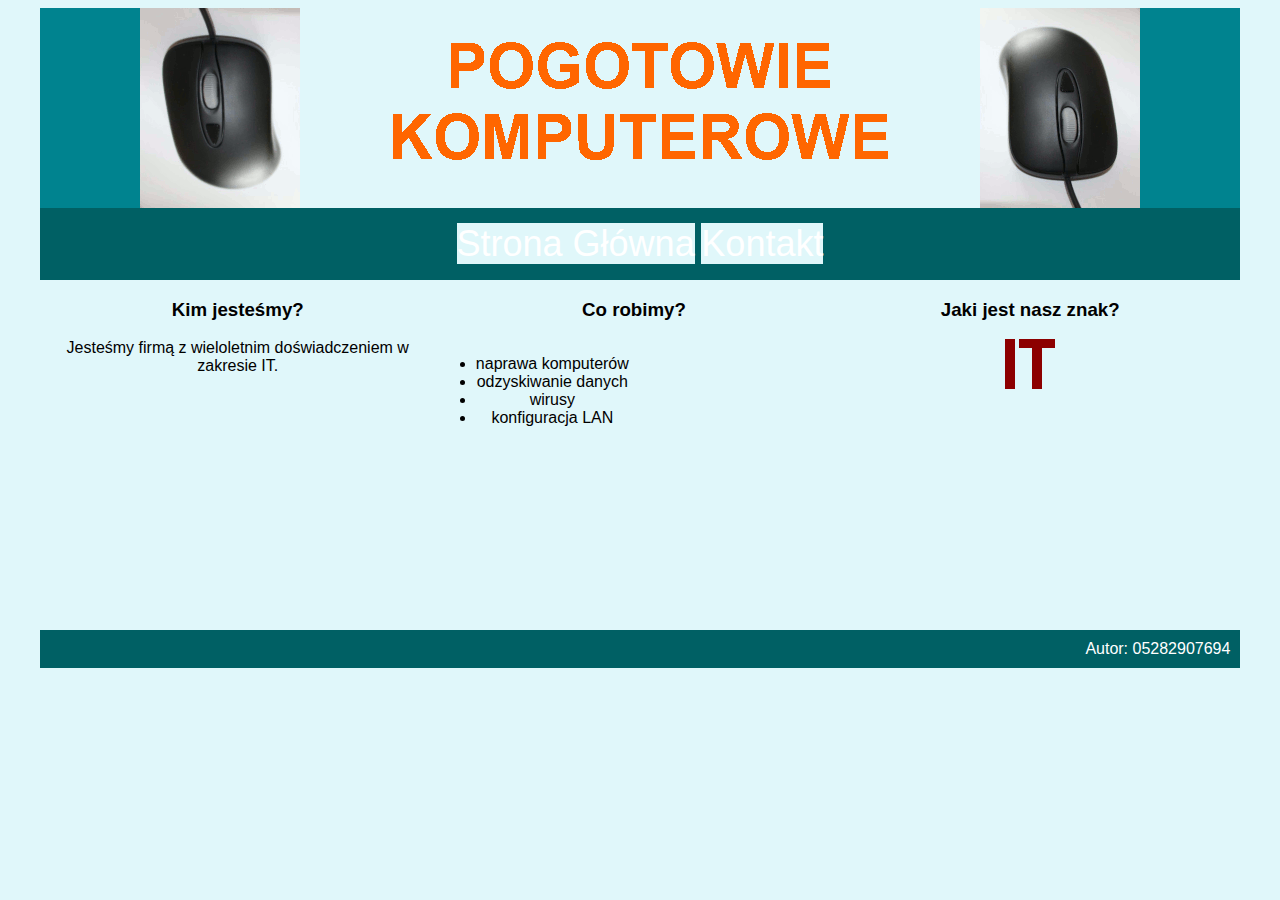
<file: 05282907694/index.html>
<!DOCTYPE html>
<html lang="pl">
<head>
    <meta charset="UTF-8">
    <meta name="viewport" content="width=device-width, initial-scale=1.0">
    <title>Komputery</title>
    <link rel="stylesheet" href="styl.css">
    <link rel="shortcut icon" href="favicon.png" type="image/x-icon">
</head>
<body>
    <div id="kontener">
        <header>
            <img src="animacja.gif" alt="Pogotowie Komputerowe">
        </header>

        <section id="menu">
            <a href="index.html">Strona Główna</a>
            <a href="kontakt.html">Kontakt</a>
        </section>

        <section id="glowny1">
            <h3>Kim jesteśmy?</h3>
            <p>Jesteśmy firmą z wieloletnim doświadczeniem w zakresie IT.</p>
        </section>

        <section id="glowny2">
            <h3>Co robimy?</h3>
            <ul>
                <li>naprawa komputerów</li>
                <li>odzyskiwanie danych</li>
                <li>wirusy</li>
                <li>konfiguracja LAN</li>
            </ul>
        </section>

        <section id="glowny3">
            <h3>Jaki jest nasz znak?</h3>
            <img src="favicon.png" alt="Doświadczenie i niezawodność">
        </section>

        <footer>
            Autor: 05282907694
        </footer>
    </div>
</body>
</html>
</file>
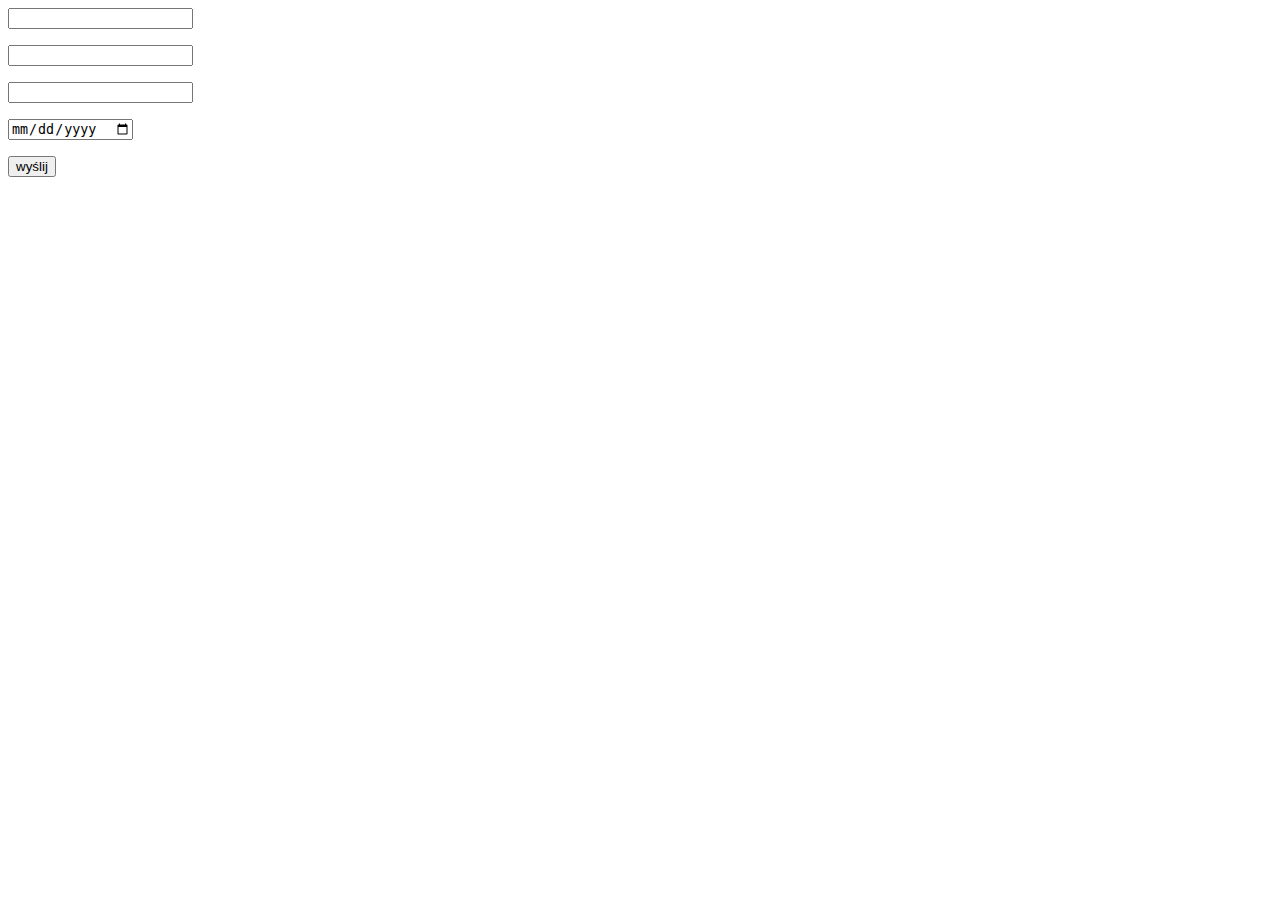
<file: zad2.html>
<!DOCTYPE html>
<html lang="en">
<head>
    <meta charset="UTF-8">
    <meta http-equiv="X-UA-Compatible" content="IE=edge">
    <meta name="viewport" content="width=device-width, initial-scale=1.0">
    <title>Document</title>
</head>
<body>
<form action="zad2.php" method="post">
    <input type="text" id="login" name="login">
    <p><input type="password" id="haslo" name="haslo"></p>
    <input type="email" id="email" name="email">
    <p><input type="date" id="data" name="data"></p>
    <button type="submit">wyślij</button>  
</form>  
</body>
</html>
</file>
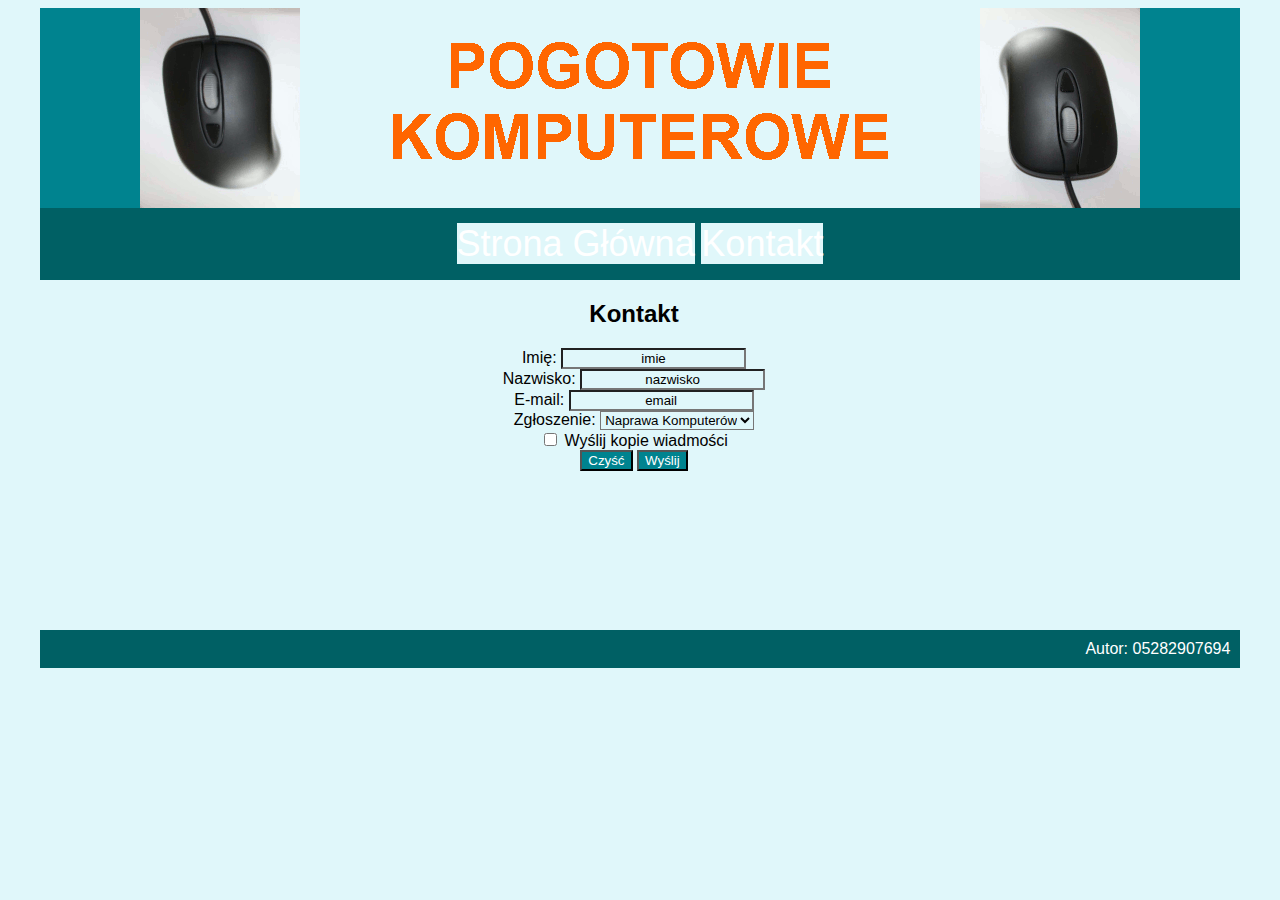
<file: 05282907694/kontakt.html>
<!DOCTYPE html>
<html lang="pl">
<head>
    <meta charset="UTF-8">
    <meta name="viewport" content="width=device-width, initial-scale=1.0">
    <title>Komputery</title>
    <link rel="stylesheet" href="styl.css">
    <link rel="shortcut icon" href="favicon.png" type="image/x-icon">
</head>
<body>
    <div id="kontener">
        <header>
            <img src="animacja.gif" alt="Pogotowie Komputerowe">
        </header>

        <section id="menu">
            <a href="index.html">Strona Główna</a>
            <a href="kontakt.html">Kontakt</a>
        </section>

        <section id="glowny1"></section>

        <section id="glowny2">
            <h2>Kontakt</h2>

            <form action="main.js">
                <tr>
                    <td>Imię: </td>
                    <td><input type="text" value="imie" id="imie"></td><br>
                </tr>

                <tr>
                    <td>Nazwisko: </td>
                    <td><input type="text" value="nazwisko" id="nazwisko"></td><br>
                </tr>

                <tr>
                    <td>E-mail: </td>
                    <td><input type="email" value="email" id="email"></td><br>
                </tr>

                <tr>
                    <td>Zgłoszenie: </td>
                    <td>
                        <select name="wybor" id="wybor">
                            <option value="naprawa">Naprawa Komputerów</option>
                            <option value="odzyskiwanie">Odzyskiwanie Danych</option>
                            <option value="wirusy">Wirusy</option>
                            <option value="konfiguracja">Konfiguracja LAN</option>
                        </select><br>
                    </td>
                </tr>

                <tr>
                    <td> </td>
                    <td>
                        <form action="">
                            <label for=""> 
                                
                            <input type="checkbox">
                            Wyślij kopie wiadmości
                            </label>
                        </form>
                    </td>
                </tr>

                <tr>
                    <td> </td>
                    <td>
                        <button type="reset">Czyść</button>
                        <button type="submit" onclick="main.js">Wyślij</button>
                    </td>
                </tr>

                <p><script>element.innerHTML(wynik)</script></p>
            </section>
        </form>

        <section id="glowny3"></section>

        <footer>
            Autor: 05282907694
        </footer>
    </div>
</body>
</html>
</file>
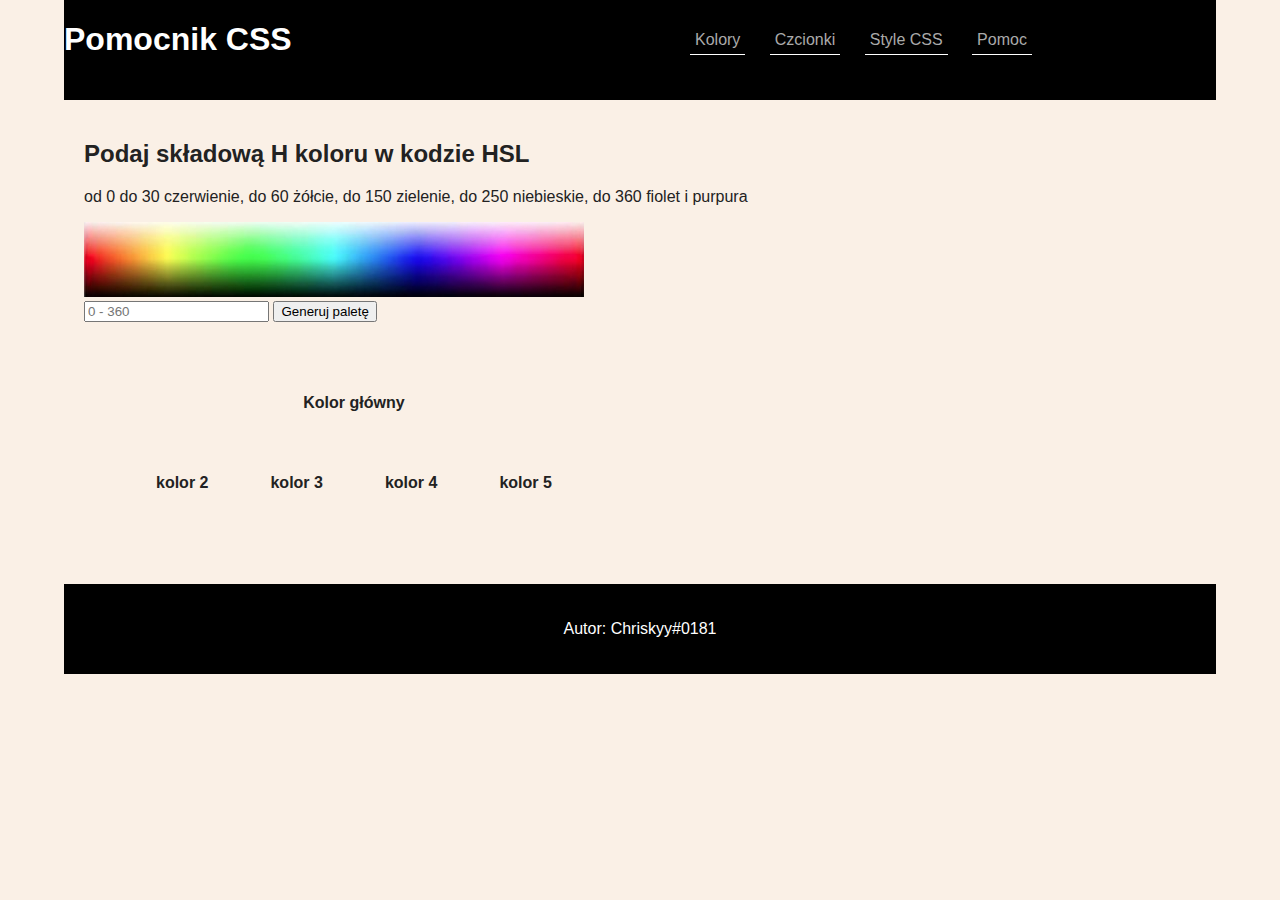
<file: 2022-06/EE09 02 JS Rozwiązanie/kolory.html>
<!DOCTYPE html>
<html lang="pl-PL">
<head>
	<meta charset="UTF-8" />
	<title>Pomocnik CSS</title>
	<link rel="stylesheet" href="styl2.css" />
</head>
<body>
	<header>
		<section id="left">
			<h1>Pomocnik CSS</h1>
		</section>
		<section id="right">
			<ul>
				<li><a href="kolory.html">Kolory</a></li>
				<li><a href="czcionki.html">Czcionki</a></li>
				<li><a href="style.html">Style CSS</a></li>
				<li><a href="https://www.w3schools.com/css/" target="_blank">Pomoc</a></li>
			</ul>
		</section>
	</header>
	<main>
		<h2>Podaj składową H koloru w kodzie HSL</h2>
		<p>od 0 do 30 czerwienie, do 60 żółcie, do 150 zielenie, do 250 niebieskie, do 360 fiolet i purpura</p>
		<img src="kolory.jpg" alt="Przestrzeń barw HSL" /><br/>
		<input type="number" id="x" max="360" placeholder="0 - 360" />
		<button onclick="skrypt()">Generuj paletę</button>
		<table>
			<tr>
				<td id="d1" colspan="4">Kolor główny</td>
			</tr>
			<tr>
				<td id="d2">kolor 2</td>
				<td id="d3">kolor 3</td>
				<td id="d4">kolor 4</td>
				<td id="d5">kolor 5</td>
			</tr>
		</table>
	</main>
	<footer>
		<p>Autor: Chriskyy#0181</p>
	</footer>
	<script src="main.js"></script>
</body>
</html>
</file>
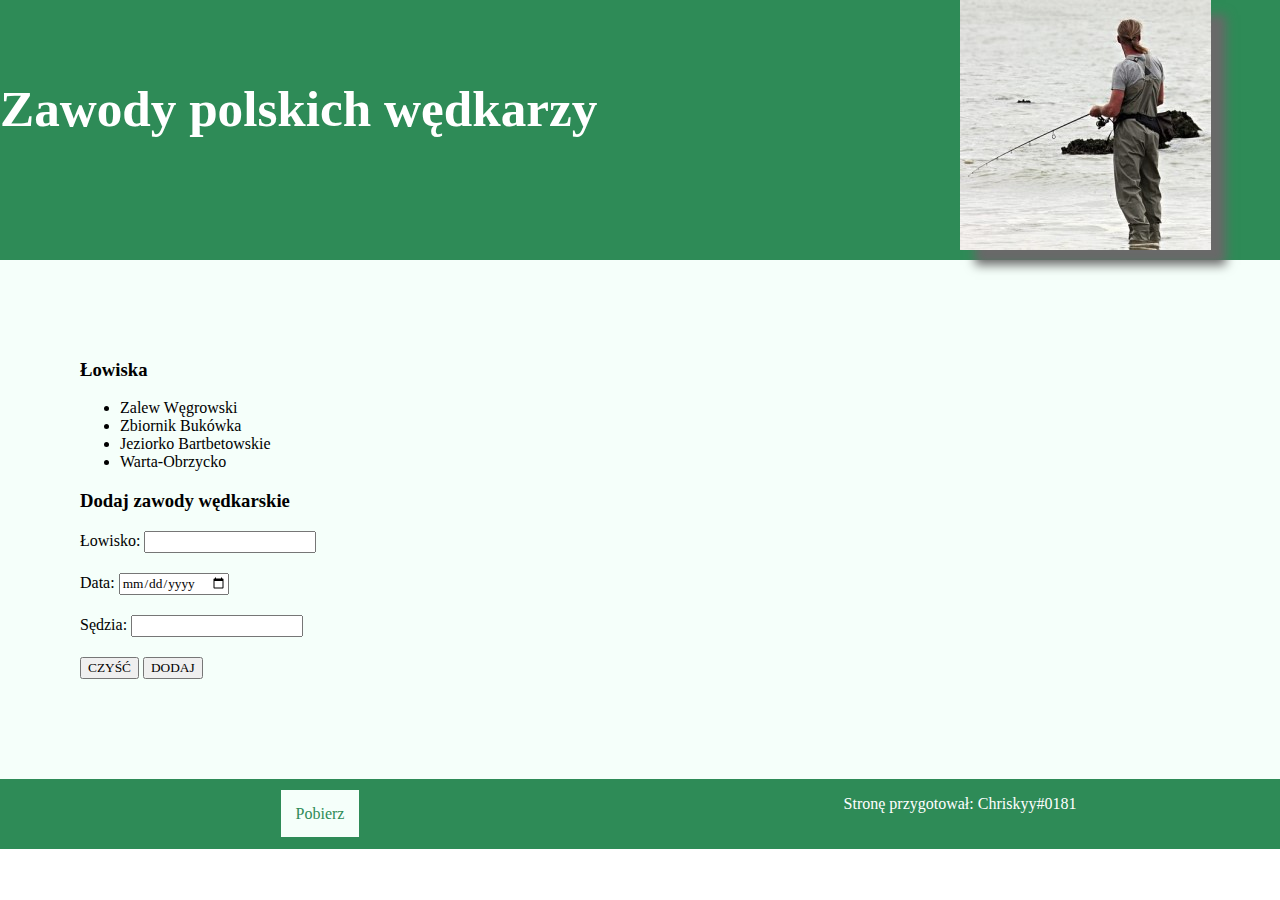
<file: 2022-06/Inf03 03 PHP Rozwiązanie/zawody.html>
<!DOCTYPE html>
<html lang="pl-PL">
<head>
	<meta charset="utf-8" />
	<title>Zawody wędkarskie</title>
	<link rel="stylesheet" href="styl3.css" />
</head>
<body>
	<header>
		<section id="lewy">
			<h1>Zawody polskich wędkarzy</h1>
		</section>
		<section id="prawy">
			<img src="zawody.jpg" alt="wędkowanie" />
		</section>
	</header>
	<main>
		<h3>Łowiska</h3>
		<ul>
			<li>Zalew Węgrowski</li>
			<li>Zbiornik Bukówka</li>
			<li>Jeziorko Bartbetowskie</li>
			<li>Warta-Obrzycko</li>
		</ul>
		<h3>Dodaj zawody wędkarskie</h3>
		<form action="zgloszenie.php" method="post">
			<label>Łowisko:
				<input type="number" name="lowisko" required /><br/>
			</label>
			<label>Data:
				<input type="date" name="data" required /><br/>
			</label>
			<label>Sędzia:
				<input type="text" name="sedzia" required /><br/>
			</label>
			<button type="reset">CZYŚĆ</button>
			<button name="dodaj">DODAJ</button>
		</form>
	</main>
	<footer>
		<section id="footer_one">
			<a href="kwerendy.txt">Pobierz</a>
		</section>
		<section id="footer_two">
			<p>Stronę przygotował: Chriskyy#0181</p>
		</section>
</body>
</html>
</file>
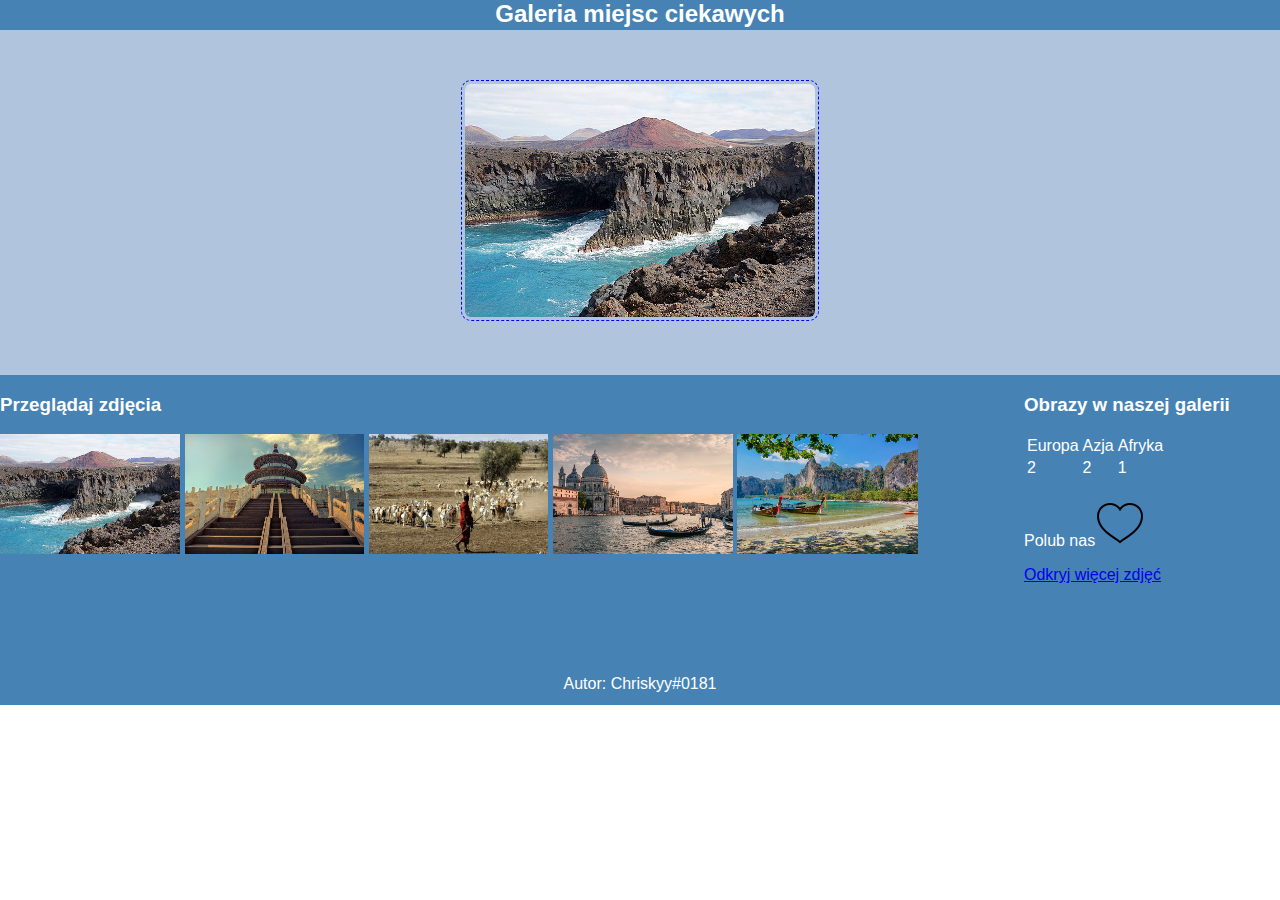
<file: 2022-01/EE09 07 JS Rozwiązanie/rozwiazanie/galeria.html>
<!DOCTYPE html>
<html>
<head>
	<meta charset="UTF-8" />
	<title>Galeria</title>
	<link rel="stylesheet" href="styl7.css" />
	<script src="main.js"></script>
</head>
<body>
	<div id="baner">
		<h2>Galeria miejsc ciekawych</h2>
	</div>
	<div id="glowny">
		<img src="lanzarotte.jpg" alt="galeria" id="zmiana" />
	</div>
	<div id="lewy">
		<h3>Przeglądaj zdjęcia</h3>
		<img src="lanzarotte.jpg" alt="lanzarotte" onclick="zmienImg('lanzarotte.jpg')" />
		<img src="pekin.jpg" alt="pekin" onclick="zmienImg('pekin.jpg')" />
		<img src="serengeti.jpg" alt="serengeti" onclick="zmienImg('serengeti.jpg')" />
		<img src="wenecja.jpg" alt="wenecja" onclick="zmienImg('wenecja.jpg')" />
		<img src="tajlandia.jpg" alt="tajlandia" onclick="zmienImg('tajlandia.jpg')" />
	</div>
	<div id="prawy">
		<h3>Obrazy w naszej galerii</h3>
		<table>
			<tr>
				<td>Europa</td>
				<td>Azja</td>
				<td>Afryka</td>
			</tr>
			<tr>
				<td>2</td>
				<td>2</td>
				<td>1</td>
			</tr>
		</table>
		<p>Polub nas<img src="icon-off.png" id="polub" onclick="polubZmien();"/></p>
		<a href="https://pixabay.com" target="_blank">Odkryj więcej zdjęć</a>
	</div>
	<div id="stopka">
		Autor: Chriskyy#0181
	</div>
</body>
</html>
</file>
<file: 05282907694/styl.css>
* {
    background-color: #E0F7FA;
    font-family: Arial;
    text-align: center;
}

#kontener {
    width: 95%;
    margin: auto;
}

header {
    background-color: #00838F;
    height: 200px;
}

#menu {
    background-color: #006064;
    padding: 15px;
}

#menu, a{
    color: white;
    text-decoration: none;
    font-size: 150%;
}

#glowny1, #glowny2, #glowny3 {
    height: 350px;
    width: 33%;
    float: left;
}

footer {
    background-color: #006064;
    color: white;
    text-align: right;
    padding: 10px;
    clear: both;
}

ul {
    text-align: left;
    float:inherit;

}

button {
    background-color: #00838F;
    color: white;
}

button:hover {
    color: #80DEEA;
}
</file>
<file: 2022-06/EE09 02 JS Rozwiązanie/styl2.css>
body {
	font-family: Helvetica;
	background-color: Linen;
	color: #222;
	margin: auto;
	width: 90%;
}
header {
	display: flex;
}
header #left,
header #right {
	background-color: black;
	color: white;
	width: 50%;
	height: 100px;
}
main {
	padding: 20px;
}
footer {
	background-color: black;
	color: white;
	padding: 20px;
	text-align: center;
}
table {
	margin: 40px;
}
td {
	padding: 30px;
	text-align: center;
	font-weight: bold; 
}
a {
	color: #aaa;
	text-decoration: none;
}
a:hover {
	color: white;
}
li {
	display: inline-block;
	padding: 5px;
	margin: 10px;
	border-bottom: 1px solid white;
}
</file>
<file: 2022-06/Inf03 03 PHP Rozwiązanie/styl3.css>
* {
	font-family: Verdana;
}
body {
	margin: 0;
}
header {
	display: flex;
}
#lewy,
#prawy {
	background-color: SeaGreen;
	color: white;
	line-height: 150px;
	height: 260px;
	font-size: 160%;
}
#lewy {
	width: 75%;
}
#prawy {
	width: 25%;
}
main {
	background-color: MintCream;
	padding: 80px;
}
footer {
	background-color: SeaGreen;
	color: white;
	height: 70px;
	text-align: center;
	display: flex;
}
#footer_one,
#footer_two {
	width: 50%;
}
input,
button {
	margin-bottom: 20px;
}
img {
	box-shadow: 15px 15px 10px DimGray;
}
a {
	text-decoration: none;
	background-color: MintCream;
	color: SeaGreen;
	padding: 15px;
	line-height: 70px;
}
</file>
<file: 2022-01/EE09 07 JS Rozwiązanie/rozwiazanie/styl7.css>
body {
	margin: 0;
	font-family: Helvetica;
}
#baner,
#stopka {
	background: rgb(70, 130, 180);
	color: white;
	height: 30px;
	text-align: center;
	clear: both;
}
#glowny {
	background: rgb(176, 196, 222);
	padding: 50px;
	text-align: center;
}
#lewy {
	background: rgb(70, 130, 180);
	color: white;
	height: 300px;
	width: 80%;
	float: left;
}
#prawy {
	background: rgb(70, 130, 180);
	color: white;
	height: 300px;
	width: 20%;
	float: left;
}
#glowny img {
	padding: 3px;
	border: 1px dashed blue;
	border-radius: 10px;
}
#lewy img {
	height: 40%;
}
#lewy img:hover {
	border: 1px solid white;
}
h2 {
	margin: 0;
}
</file>
